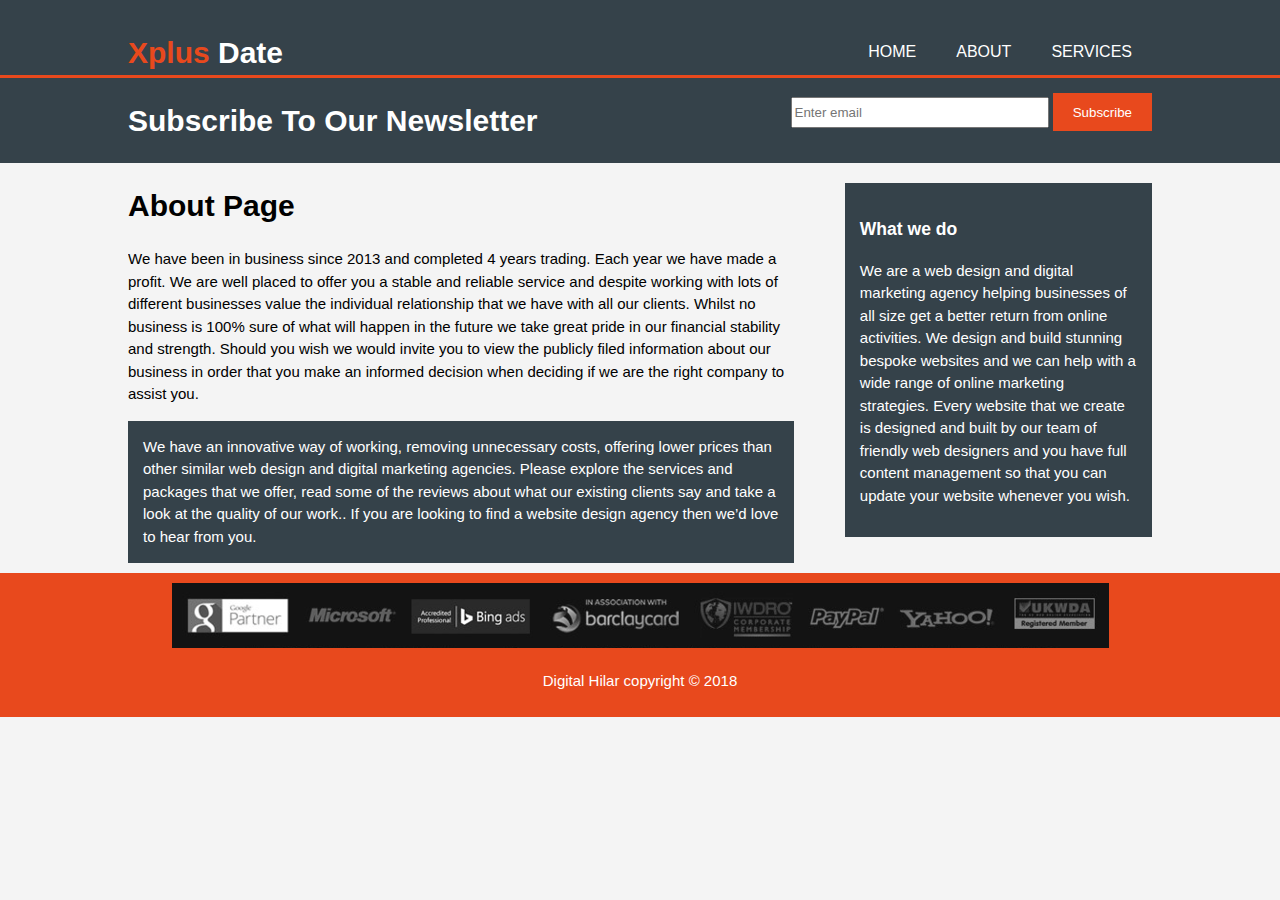
<file: about.html>
<!DOCTYPE html>
<html lang="en" dir="ltr">
  <head>
    <meta charset="utf-8">
    <meta name="viewport" content="width=device-width">
    <meta name="description" content="Affordable and professional web design ">
    <meta name="keywords" content="web design, affordable web design, proffessioinal web design">
    <meta name="author" content="Emmanuel Eze">
    <title>Xplus Dating Service | About</title>
    <link rel="stylesheet" href ="./css/style.css">
  </head>
  <body>
    <header>
      <div class="container">
          <div id="branding">
              <h1><span id="emmastyle"> Xplus </span>Date</h1>
            </div>
              <nav>
                <ul>
                  <li><a href="index.html"> <span id="homestyle">Home </span></a></li>
                  <li> <a href="about.html"> About </a></li>
                  <li><a href="services.html"> Services</a> </li>
                </ul>
              </nav>
      </div>
    </header>


    <section id="newsletter">
      <div class="container">
        <h1> Subscribe To Our Newsletter </h1>
        <form>
          <input type="email" placeholder="Enter email" />
          <button type="submit" class="button_1"> Subscribe</>
      </form>
    </section>

    <section id="main"
      <div class="container">
        <article class="main-col">
          <h1 class="page title"> About Page </h1>
            <p> We have been in business since 2013 and completed 4 years trading. Each year we have made a profit. We are well placed to offer you a stable and reliable service and despite working with lots of different businesses value the individual relationship that we have with all our clients.
Whilst no business is 100% sure of what will happen in the future we take great pride in our financial stability and strength. Should you wish we would invite you to view the publicly filed information about our business in order that you make an informed decision when deciding if we are the right company to assist you.</p>
            <p class="dark"> We have an innovative way of working, removing unnecessary costs, offering lower prices than other similar web design and digital marketing agencies. Please explore the services and packages that we offer, read some of the reviews about what our existing clients say and take a look at the quality of our work.. If you are looking to find a website design agency then we’d love to hear from you. </p>
        </article>

        <aside id="sidebar">
          <div class="dark">
            <h3>What we do</h3>
            <p>We are a web design and digital marketing agency helping businesses of all size get a better return from online activities. We design and build stunning bespoke websites and we can help with a wide range of online marketing strategies. Every website that we create is designed and built by our team of friendly web designers and you have full content management so that you can update your website whenever you wish.</p>
          </div>
        </aside>
      </div>
    </section>

      <footer>
        <img src="./img/bottom.png"/>
        <p> Digital Hilar copyright &copy; 2018 </p>
      </footer>
  </body>
</html>
</file>
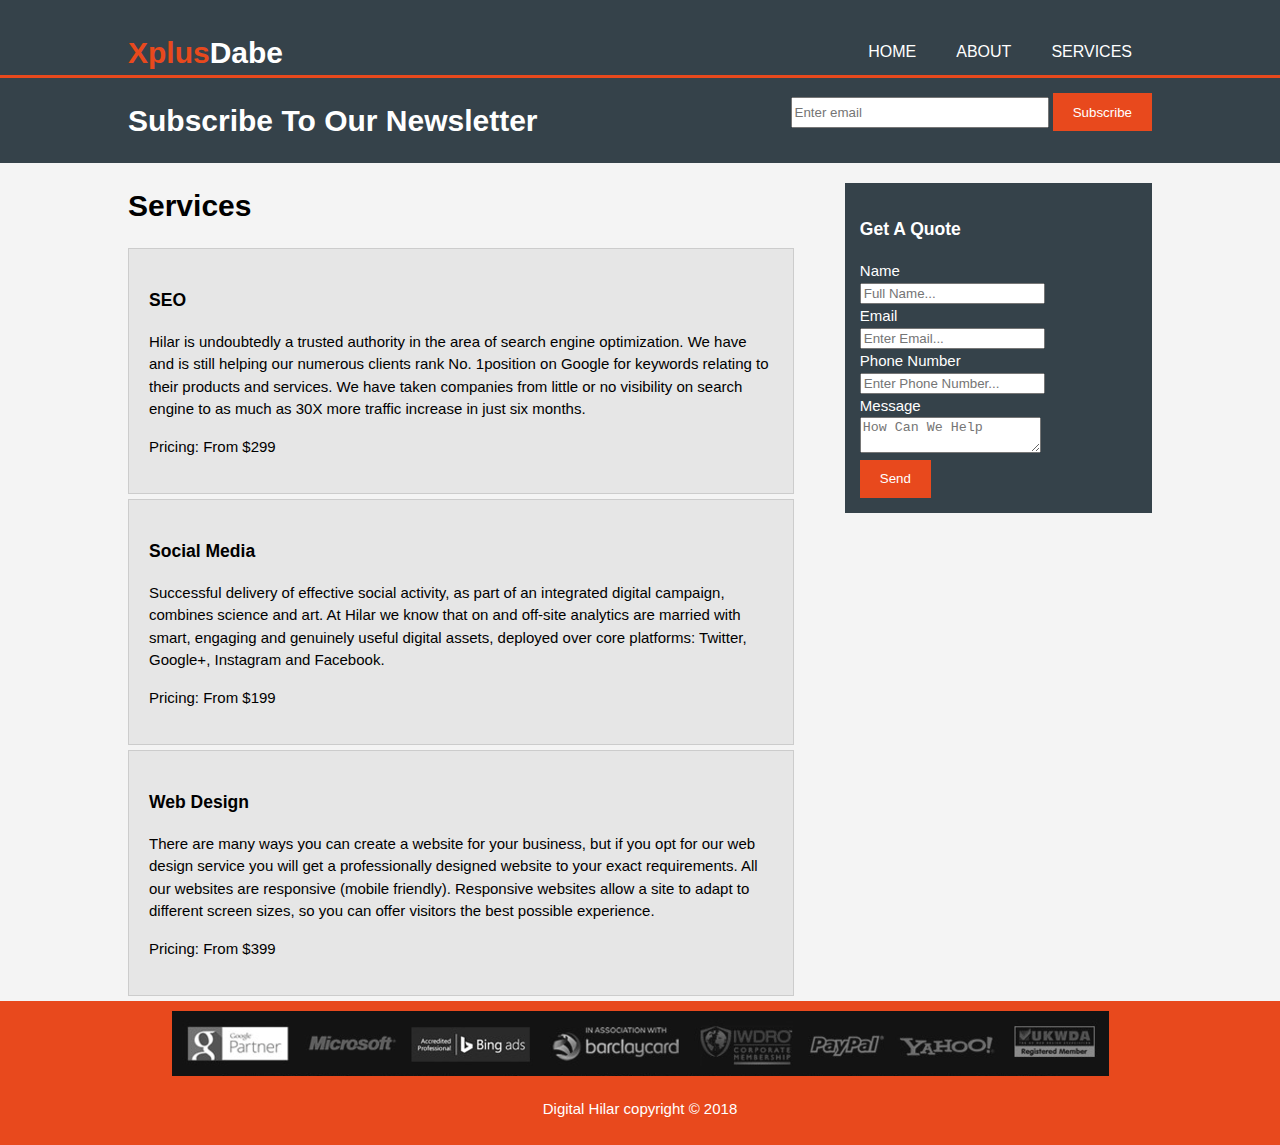
<file: services.html>
<!DOCTYPE html>
<html lang="en" dir="ltr">
  <head>
    <meta charset="utf-8">
    <meta name="viewport" content="width=device-width">
    <meta name="description" content="Affordable and professional web design ">
    <meta name="keywords" content="web design, affordable web design, proffessioinal web design">
    <meta name="author" content="Emmanuel Eze">
    <title>Xplus Dating Service | Services</title>
    <link rel="stylesheet" href ="./css/style.css">
  </head>
  <body>
    <header>
      <div class="container">
          <div id="branding">
              <h1><span id="emmastyle"> Xplus</span>Dabe</h1>
            </div>
              <nav>
                <ul>
                  <li><a href="index.html"> <span id="homestyle">Home </span></a></li>
                  <li> <a href="about.html"> About </a></li>
                  <li><a href="services.html"> Services </a></li>
                </ul>
              </nav>
      </div>
    </header>


    <section id="newsletter">
      <div class="container">
        <h1> Subscribe To Our Newsletter </h1>
        <form>
          <input type="email" placeholder="Enter email" />
          <button type="submit" class="button_1"> Subscribe</>
      </form>
    </section>

    <section id="services">
      <div class="container">
        <div class="main-col">
          <h1 class="page title"> Services </h1>
          <ul>
            <li>
              <h3> SEO </h3>
              <p> Hilar is undoubtedly a trusted authority in the area of search engine optimization. We have and is still helping our numerous clients rank No. 1position on Google for keywords relating to their products and services. We have taken companies from little or no visibility on search engine to as much as 30X more traffic increase in just six months.</p>
              <p>Pricing: From $299</p>
            </li>
            <li>
              <h3> Social Media </h3>
              <p> Successful delivery of effective social activity, as part of an integrated digital campaign, combines science and art. At Hilar we know that on and off-site analytics are married with smart, engaging and genuinely useful digital assets, deployed over core platforms: Twitter, Google+, Instagram and Facebook.</p>
              <p>Pricing: From $199 </p>
            </li>
            <li>
              <h3> Web Design</h3>
              <p> There are many ways you can create a website for your business, but if you opt for our web design service you will get a professionally designed website to your exact requirements.
All our websites are responsive (mobile friendly). Responsive websites allow a site to adapt to different screen sizes, so you can offer visitors the best possible experience.</p>
              <p>Pricing: From $399 </p>
            </li>
          </ul>
        </div>

        <aside id="sidebar">
          <div class="dark">
            <h3>Get A Quote</h3>
          <form class="quote">
          <div>
            <label>Name</label> <br>
            <input type="text" placeholder="Full Name...">
          </div>
          <div>
            <label>Email</label> <br>
            <input type="email" placeholder="Enter Email...">
          </div>
          <div>
            <label>Phone Number</label> <br>
            <input type="number" placeholder="Enter Phone Number...">
          </div>
          <div>
            <label>Message</label> <br>
            <textarea type="email" placeholder='How Can We Help'></textarea>
          </div>
          <button class="button_1" type="submit"> Send</button>
          </form>
          </div>
        </aside>
      </div>
    </section>

      <footer>
        <img src="./img/bottom.png"/>
        <p> Digital Hilar copyright &copy; 2018 </p>
      </footer>
  </body>
</html>
</file>
<file: css/style.css>
body {
  font: 15px/1.5 Arial, Helvetica, sans-serif;
  padding: 0;
  margin: 0;
  background-color: #f4f4f4;
}


/* Global */
.container {
  width: 80%;
  margin: auto;
  overflow: hidden;
}


ul {
  margin:0;
  padding:0;
}

.button_1{
  height: 38px;
  background-color: #e8491d;
  padding:  0 20px 0 20px;
  color: #ffffff;
  border: none;
}



/* Header */
header {
  background: #35424a;
  color: #ffffff;
  padding-top: 30px;
  min height: 70px;
  border-bottom: #e8491d 3px solid;
}

header a{
  color: #ffffff;
  text-decoration: none;
  text-transform: uppercase;
  font-size: 16px;
}

header ul{
  margin: 0;
  padding: 0;
}
header li{
  float:left;
  display: inline;
  padding: 0 20px 0 20px;
}

header #branding{
  float: left;
}

header #branding h1{
  margin: 0;
}
header nav{
  float: right;
  margin-top: 10px;
}

header a:hover{
  color: #303120;
  font-weight: bold;
}
header  #emmastyle{
  color: #e8491d;
}
header .homestyle a{
  color: #e8491d;
  font-weight: bold;
}

/** showcase **/
#showcase {
  text-decoration: none;
min-height: 400px;
background: url("../img/showcase.jpg") no-repeat 0 -400px;
text-align: center;
color: #ffffff;
}


#showcase h1{
  font-size: 50px;
  margin-top: 100px;
  text-decoration: none;
}

#showcase p{
  font-size: 20px;
}

/* newsletter */
#newsletter {
  background: #35424a;
  color: #ffffff;
}

#newsletter h1{
float: left;
}

#newsletter form{
  float: right;
  margin-top: 15px
}

#newsletter input[type="email"]{
  width: 250px;
  height: 25px;
}

/*boxes*/
#boxes{
  margin-top: 20px;
}

#boxes .box{
  float: left;
  text-align: center;
  width: 30%;
  padding: 10px;
}

#boxes .box img{
  width: 40%;
}

/*About page sidebar*/
aside#sidebar{
float:right;
width: 30%;
margin-top: 10px;
}

/*main*/
#main .main-col, #services .main-col{
  float: left;
  width: 65%;
}

/*Services*/
#services li{
  list-style: none;
  padding: 20px;
  border: #cccccc solid 1px;
  margin-bottom: 5px;
  background: #e6e6e6;
}

/*footer*/
footer {
  padding-top: 10px;
  padding-bottom: 10px;
  background: #e8491d;
  color: #ffffff;
  text-align: center;
  text-decoration-line: none;
}


.dark{
  padding:15px;
  background:#35424a;
  color:#ffffff;
  margin-top:10px;
  margin-bottom:10px;
}

/* Media Queries */
@media(max-width: 768px){
  header #branding,
  header nav,
  header nav li,
  #newsletter h1,
  #newsletter form,
  #boxes .box,
  footer img,
  article#main-col,
  aside#sidebar{
    float:none;
    text-align:center;
    width:100%;
  }

  header{
    padding-bottom:20px;
  }

  #showcase h1{
    margin-top:40px;
  }

  #newsletter button, .quote button{
    display:block;
    width:100%;
  }

  #newsletter form input[type="email"], .quote input, .quote textarea{
    width:100%;
    margin-bottom:5px;
  }
}
</file>
